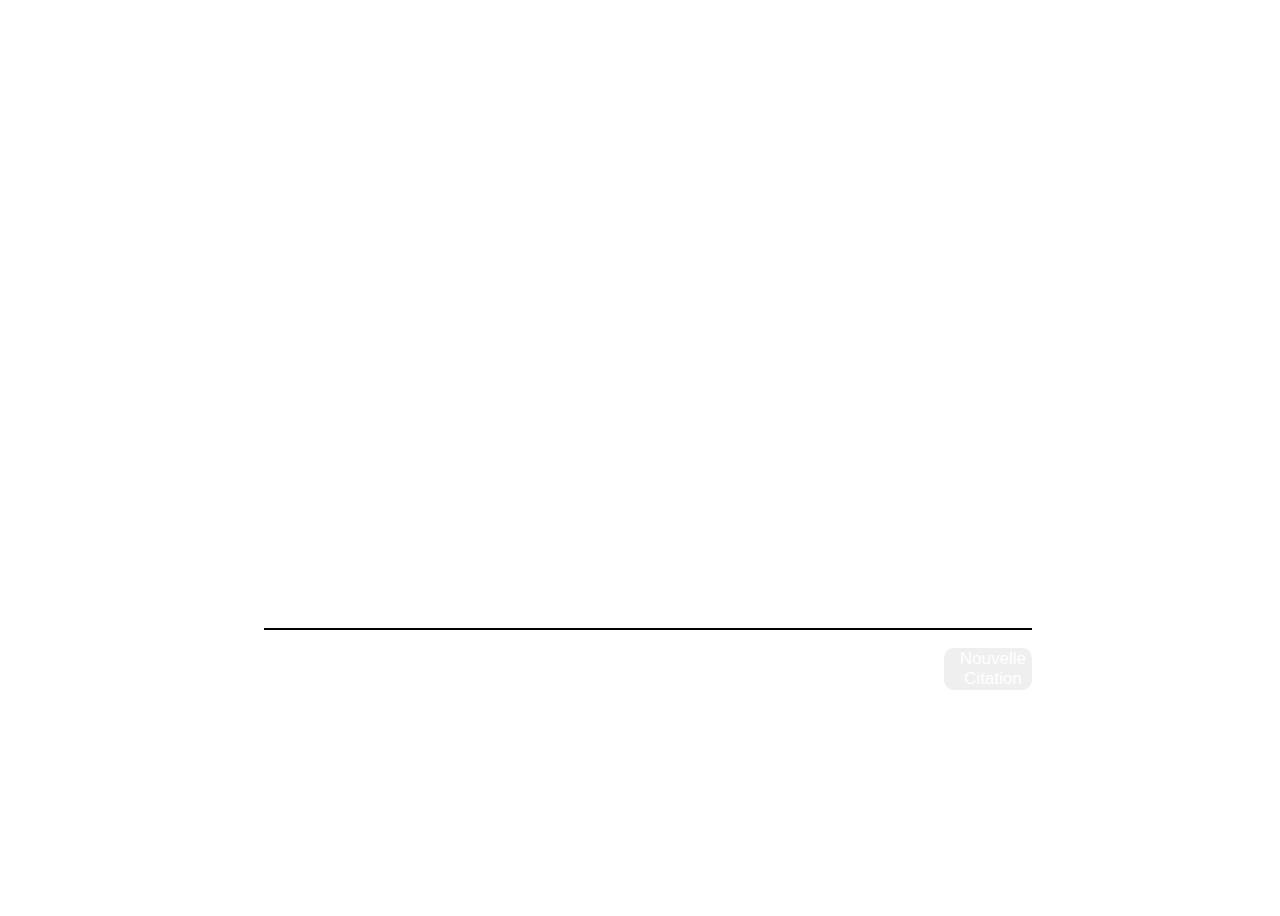
<file: index.html>
<!DOCTYPE html>
<html>
<head>
	<title>Generateur de Citations</title>

	<meta http-equiv="Content-Type" content="text/html; charset=utf-8" />
	<!-- CSS --> 
	<link rel="stylesheet" type="text/css" href="style.css">
	<!-- FONT -->
	<link href="https://fonts.googleapis.com/css?family=Montserrat" rel="stylesheet">
	<!-- FONT AWESOME -->
	<link rel="stylesheet" href="https://use.fontawesome.com/releases/v5.8.1/css/all.css" integrity="sha384-50oBUHEmvpQ+1lW4y57PTFmhCaXp0ML5d60M1M7uH2+nqUivzIebhndOJK28anvf" crossorigin="anonymous">

</head>
	<body>

	<!-- PARTIE CITATION -->

	<main id="main-box">
		<div id="box-citation">
			<h1 id="citation"></h1>
			<p id="source"></p>
		</div>

	<!-- PARTIE BOUTTONS -->

		<div id="box-buttons">
			<div>
				<a class="btn btn-block btn-primary" id="twitter"><i class="fab fa-twitter-square"></i></a>
			</div>
				<!-- NOUVELLE CITATION -->
			<div id="nouvelle-citation">
				<button type="button" class="btn btn-primary btn-rounded" id="bouton-nouvelle-citation">
					<div><i class="fas fa-sync-alt"></i></div>
					<div> Nouvelle<br>Citation</div>
				</button>
			</div>
		</div>

	</main>
	
	<a id="signature" href="https://github.com/flopot">par FloPot</a>

	<script src="https://code.jquery.com/jquery-3.4.1.js"integrity="sha256-WpOohJOqMqqyKL9FccASB9O0KwACQJpFTUBLTYOVvVU=" crossorigin="anonymous"></script>
	<script src="projet-3.js"></script>
	</body>
</html>
</file>
<file: style.css>
@media (max-width: 959px, min-width: 480px) {
	h1{
		font-size: 30px;
	}
}

@media (max-width: 479px) {
	h1{
		font-size: 25px;
	}
}

h1
{
	font-size: 35px;
}

body
{
	display: flex;
	flex-direction: column;
	justify-content: center;
	width: 100vw;
	height: 100vh;
	justify-content: center;
	align-items : center;
	font-family: 'montserrat', 'sans-serif';
}

#main-box
{
	display: flex;
	flex-direction: column;
	justify-content: center;
	height: 60vh;
	width: 60vw;
	padding: 20px;
	background-color: white;
	border-radius: 25px;
}

#box-citation
{
	display: flex;
	flex-direction: column;
	height: 85%;
	font-family: montserrat;
	font-style: italic;
	overflow: scroll;
	border-bottom: 2px black solid;
}

#source
{
	margin-left: auto;
	margin-right:auto;
	font-size: 25px;
}

#box-buttons
{
	bottom: 0px;
	display: flex;
	flex-direction: row;
	justify-content: flex-start;
	align-items: center;
	width: 100%;
	height: 15%;
}

#twitter
{
	padding: 0px;
	width: 45px;
	height: 45px;
	border: none;
}

.fab {
  	font-size: 45px;
  	text-decoration: none;
}

.fab:hover {
 	opacity: 0.7;
}

.fa-twitter-square {
}

#nouvelle-citation 
{
	height: 45px;
	width: auto;
	margin-left: auto;
}

.btn-rounded
{
	font-size: 17px;
	color: white;
	display: flex;
	flex-direction: row;
	justify-content: center;
	align-items: center;
	border: none;
	border-radius: 10px;
}

.fas
{
	padding-right: 10px;
}

.btn-rounded:hover
{
	opacity: 0.7;
}

#signature
{
	margin-top: 1em;
	color: white;
	text-decoration: none;
	cursor: pointer;
}
</file>
